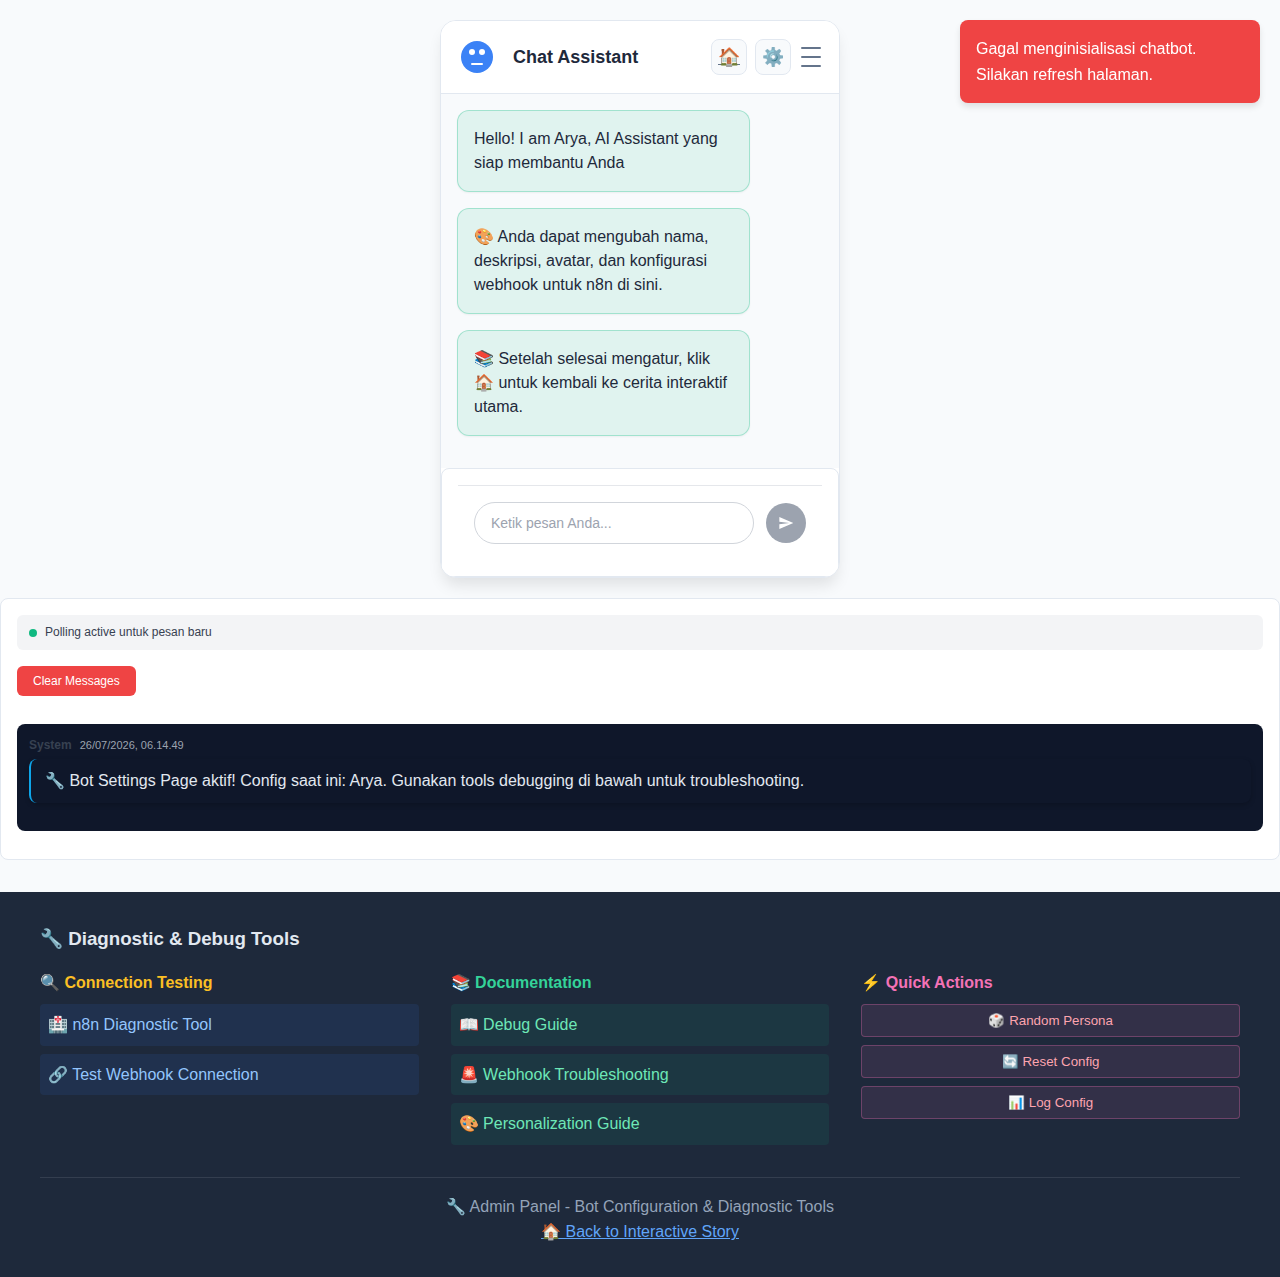
<file: chatbot-template/botSetting.html>
<!DOCTYPE html>
<html lang="id">
  <head>
    <meta charset="UTF-8" />
    <meta
      name="viewport"
      content="width=device-width, initial-scale=1.0, shrink-to-fit=no"
    />
    <meta http-equiv="X-UA-Compatible" content="IE=edge" />
    <meta name="format-detection" content="telephone=no" />
    <meta name="apple-mobile-web-app-capable" content="yes" />
    <meta
      name="apple-mobile-web-app-status-bar-style"
      content="black-translucent"
    />
    <title>Bot Settings - Interactive Chatbot</title>
    <link rel="stylesheet" href="../styles/main.css" />
    <link rel="stylesheet" href="../styles/browser-compatibility.css" />
  </head>
  <body>
    <div class="chat-container">
      <!-- Header Chatbot -->
      <div class="chat-header">
        <div class="chatbot-icon">
          <div class="robot-face">
            <div class="eye left"></div>
            <div class="eye right"></div>
            <div class="mouth"></div>
          </div>
        </div>
        <h1 class="chat-title" id="chatTitle">⚙️ Bot Settings</h1>
        <div class="header-actions">
          <a href="../index.html" class="settings-btn" title="Back to Story">
            🏠
          </a>
          <button
            class="settings-btn"
            id="settingsBtn"
            title="Pengaturan Chatbot"
          >
            ⚙️
          </button>
          <div class="menu-button">
            <span></span>
            <span></span>
            <span></span>
          </div>
        </div>
      </div>

      <!-- Settings Info Area -->
      <div class="chat-conversation" id="chatConversation">
        <!-- Welcome Message -->
        <div class="message chatbot-message" id="welcomeMessage">
          <div class="message-bubble">
            <p id="welcomeText">
              ⚙️ Selamat datang di halaman pengaturan Bot! Klik tombol
              pengaturan (⚙️) untuk personalisasi chatbot Anda.
            </p>
          </div>
        </div>
        <div class="message chatbot-message" id="infoMessage">
          <div class="message-bubble">
            <p>
              🎨 Anda dapat mengubah nama, deskripsi, avatar, dan konfigurasi
              webhook untuk n8n di sini.
            </p>
          </div>
        </div>
        <div class="message chatbot-message">
          <div class="message-bubble">
            <p>
              📚 Setelah selesai mengatur, klik 🏠 untuk kembali ke cerita
              interaktif utama.
            </p>
          </div>
        </div>
      </div>

      <!-- Web Component Input -->
      <chat-input
        id="chatInput"
        placeholder="Ketik pesan Anda..."
        webhook-url="http://localhost:5678/webhook/inputWebhook"
      >
      </chat-input>
    </div>

    <!-- Web Component Output -->
    <chat-output id="chatOutput"></chat-output>

    <!-- Bot Configuration Component -->
    <bot-config id="botConfig"></bot-config>

    <!-- Browser Compatibility -->
    <script src="../js/browser-polyfills.js"></script>

    <!-- Scripts -->
    <script src="js/config-manager.js"></script>
    <script src="components/chat-input.js"></script>
    <script src="components/chat-output.js"></script>
    <script src="components/bot-config.js"></script>
    <script src="js/chat-manager.js"></script>
    <script src="../js/main.js"></script>
    <script src="examples/example-configs.js"></script>
    <script src="tools/test-config-sharing.js"></script>

    <!-- Initialize App -->
    <script>
      // Initialize configuration and setup event listeners
      document.addEventListener("DOMContentLoaded", function () {
        const configManager = window.ConfigManager;
        const settingsBtn = document.getElementById("settingsBtn");
        const botConfig = document.getElementById("botConfig");
        const chatTitle = document.getElementById("chatTitle");
        const welcomeText = document.getElementById("welcomeText");

        // Update UI from config
        function updateUI() {
          const config = configManager.getConfig();

          // Update title
          chatTitle.textContent = config.ui.title || `Chat ${config.botName}`;

          // Update welcome message
          welcomeText.textContent = `Hello! I am ${config.botName}, ${config.botDescription}`;

          // Update document title
          document.title = `${config.botName} - Interactive Chatbot`;
        }

        // Settings button click handler
        settingsBtn.addEventListener("click", function () {
          botConfig.show();
        });

        // Listen for config changes
        document.addEventListener("configChanged", function (event) {
          updateUI();
        });

        // Initial UI update
        updateUI();

        // Add diagnostic info
        setTimeout(() => {
          const chatOutput = document.getElementById("chatOutput");
          if (chatOutput) {
            const currentConfig = configManager.getConfig();
            chatOutput.simulateWebhookMessage(
              `🔧 Bot Settings Page aktif! Config saat ini: ${currentConfig.botName}. Gunakan tools debugging di bawah untuk troubleshooting.`,
              "System",
              "ai"
            );
          }
        }, 500);
      });
    </script>

    <!-- n8n embedded chatbot - DISABLE untuk menggunakan custom component -->
    <!--
    <link
      href="https://cdn.jsdelivr.net/npm/@n8n/chat/dist/style.css"
      rel="stylesheet"
    />
    <script type="module">
      import { createChat } from "https://cdn.jsdelivr.net/npm/@n8n/chat/dist/chat.bundle.es.js";

      createChat({
        webhookUrl:
          "http://localhost:5678/webhook/e3ea26c3-38d3-4c06-a9eb-88168286a8fb/chat",
      });
    </script>
    -->

    <!-- Diagnostic Tools Footer -->
    <footer
      style="background: #1e293b; color: white; padding: 2rem; margin-top: 2rem"
    >
      <div style="max-width: 1200px; margin: 0 auto">
        <h3 style="margin-bottom: 1rem; color: #e2e8f0">
          🔧 Diagnostic & Debug Tools
        </h3>

        <div
          style="
            display: grid;
            grid-template-columns: repeat(auto-fit, minmax(250px, 1fr));
            gap: 2rem;
            margin-bottom: 2rem;
          "
        >
          <div>
            <h4 style="color: #fbbf24; margin-bottom: 0.5rem">
              🔍 Connection Testing
            </h4>
            <div style="display: flex; flex-direction: column; gap: 0.5rem">
              <a
                href="tools/n8n-diagnostic.html"
                style="
                  color: #93c5fd;
                  text-decoration: none;
                  padding: 0.5rem;
                  background: rgba(59, 130, 246, 0.1);
                  border-radius: 4px;
                "
                >🏥 n8n Diagnostic Tool</a
              >
              <a
                href="tools/test-webhook-connection.html"
                style="
                  color: #93c5fd;
                  text-decoration: none;
                  padding: 0.5rem;
                  background: rgba(59, 130, 246, 0.1);
                  border-radius: 4px;
                "
                >🔗 Test Webhook Connection</a
              >
            </div>
          </div>

          <div>
            <h4 style="color: #34d399; margin-bottom: 0.5rem">
              📚 Documentation
            </h4>
            <div style="display: flex; flex-direction: column; gap: 0.5rem">
              <a
                href="docs/DEBUG_GUIDE.md"
                style="
                  color: #6ee7b7;
                  text-decoration: none;
                  padding: 0.5rem;
                  background: rgba(16, 185, 129, 0.1);
                  border-radius: 4px;
                "
                >📖 Debug Guide</a
              >
              <a
                href="docs/WEBHOOK_TROUBLESHOOTING.md"
                style="
                  color: #6ee7b7;
                  text-decoration: none;
                  padding: 0.5rem;
                  background: rgba(16, 185, 129, 0.1);
                  border-radius: 4px;
                "
                >🚨 Webhook Troubleshooting</a
              >
              <a
                href="docs/PERSONALIZATION_GUIDE.md"
                style="
                  color: #6ee7b7;
                  text-decoration: none;
                  padding: 0.5rem;
                  background: rgba(16, 185, 129, 0.1);
                  border-radius: 4px;
                "
                >🎨 Personalization Guide</a
              >
            </div>
          </div>

          <div>
            <h4 style="color: #f472b6; margin-bottom: 0.5rem">
              ⚡ Quick Actions
            </h4>
            <div style="display: flex; flex-direction: column; gap: 0.5rem">
              <button
                onclick="window.PersonaManager?.random()"
                style="
                  color: #fda4af;
                  background: rgba(244, 114, 182, 0.1);
                  border: 1px solid rgba(244, 114, 182, 0.3);
                  padding: 0.5rem;
                  border-radius: 4px;
                  cursor: pointer;
                "
              >
                🎲 Random Persona
              </button>
              <button
                onclick="localStorage.removeItem('chatbot_config'); location.reload()"
                style="
                  color: #fda4af;
                  background: rgba(244, 114, 182, 0.1);
                  border: 1px solid rgba(244, 114, 182, 0.3);
                  padding: 0.5rem;
                  border-radius: 4px;
                  cursor: pointer;
                "
              >
                🔄 Reset Config
              </button>
              <button
                onclick="console.log('Current config:', window.ConfigManager?.getConfig())"
                style="
                  color: #fda4af;
                  background: rgba(244, 114, 182, 0.1);
                  border: 1px solid rgba(244, 114, 182, 0.3);
                  padding: 0.5rem;
                  border-radius: 4px;
                  cursor: pointer;
                "
              >
                📊 Log Config
              </button>
            </div>
          </div>
        </div>

        <div
          style="
            text-align: center;
            padding-top: 1rem;
            border-top: 1px solid rgba(255, 255, 255, 0.1);
            color: #94a3b8;
          "
        >
          <p>🔧 Admin Panel - Bot Configuration & Diagnostic Tools</p>
          <p>
            <a href="../index.html" style="color: #60a5fa"
              >🏠 Back to Interactive Story</a
            >
          </p>
        </div>
      </div>
    </footer>
  </body>
</html>
</file>
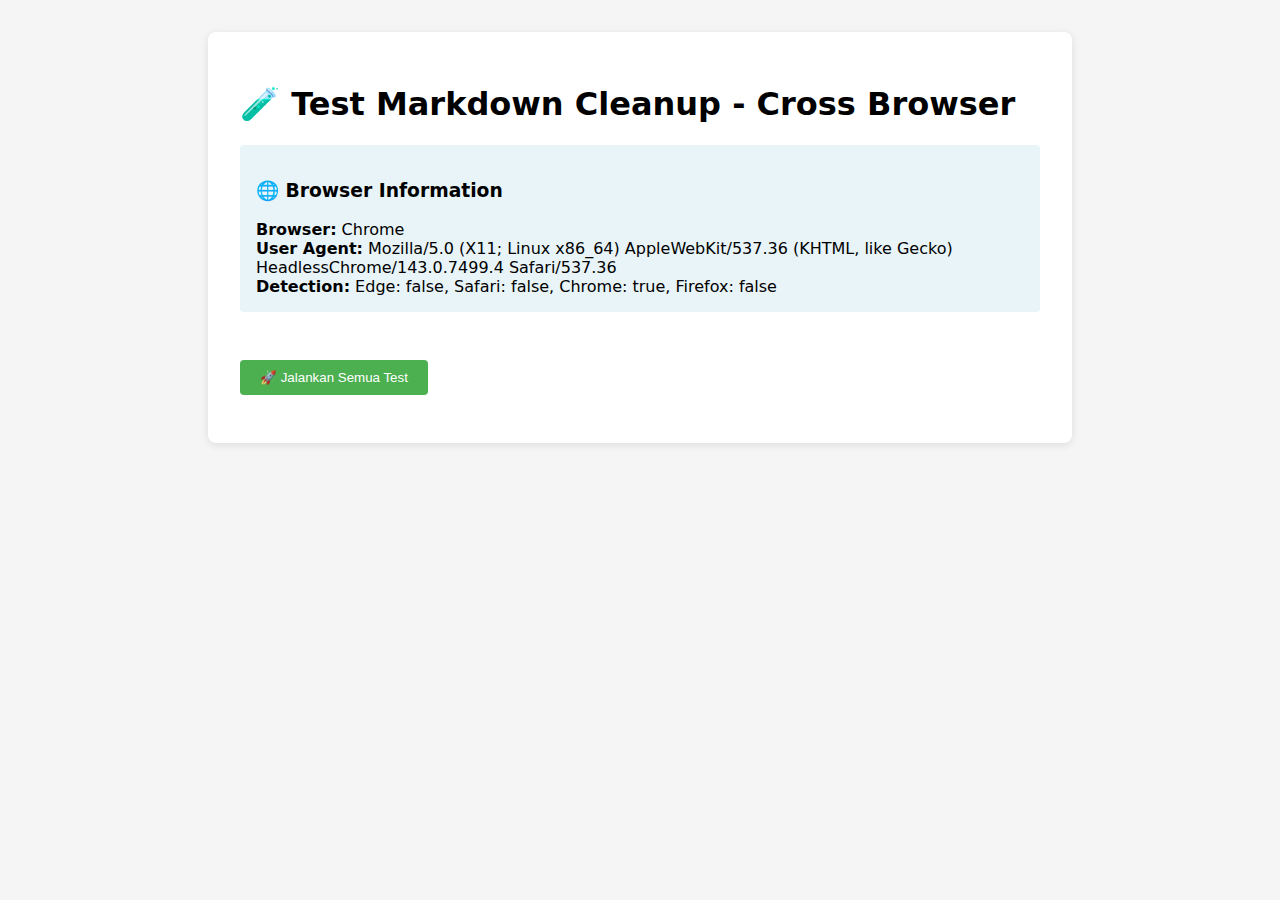
<file: testing/test-markdown-cleanup.html>
<!DOCTYPE html>
<html lang="id">
  <head>
    <meta charset="UTF-8" />
    <meta name="viewport" content="width=device-width, initial-scale=1.0" />
    <title>Test Markdown Cleanup - Cross Browser</title>
    <style>
      body {
        font-family: system-ui, -apple-system, sans-serif;
        margin: 2rem;
        background: #f5f5f5;
      }
      .container {
        max-width: 800px;
        margin: 0 auto;
        background: white;
        padding: 2rem;
        border-radius: 8px;
        box-shadow: 0 2px 8px rgba(0, 0, 0, 0.1);
      }
      .test-item {
        margin: 1rem 0;
        padding: 1rem;
        border: 1px solid #ddd;
        border-radius: 4px;
      }
      .test-input {
        background: #f8f8f8;
        padding: 0.5rem;
        font-family: monospace;
        border-radius: 4px;
        margin-bottom: 0.5rem;
      }
      .test-output {
        background: #e8f5e8;
        padding: 0.5rem;
        border-radius: 4px;
        min-height: 20px;
      }
      .browser-info {
        background: #e8f4f8;
        padding: 1rem;
        border-radius: 4px;
        margin-bottom: 2rem;
      }
      .run-test {
        background: #4caf50;
        color: white;
        border: none;
        padding: 10px 20px;
        border-radius: 4px;
        cursor: pointer;
        margin: 1rem 0;
      }
      .run-test:hover {
        background: #45a049;
      }
    </style>
  </head>
  <body>
    <div class="container">
      <h1>🧪 Test Markdown Cleanup - Cross Browser</h1>

      <div class="browser-info">
        <h3>🌐 Browser Information</h3>
        <div id="browserInfo"></div>
      </div>

      <button class="run-test" onclick="runAllTests()">
        🚀 Jalankan Semua Test
      </button>

      <div id="testResults"></div>
    </div>

    <script>
      // Browser detection utility (copy dari discussion.html)
      function getBrowserInfo() {
        const userAgent = navigator.userAgent;
        const isEdge = /Edge\/|Edg\//.test(userAgent);
        const isSafari = /Safari/.test(userAgent) && !/Chrome/.test(userAgent);
        const isChrome =
          /Chrome/.test(userAgent) && !/Edge\/|Edg\//.test(userAgent);
        const isFirefox = /Firefox/.test(userAgent);

        return { isEdge, isSafari, isChrome, isFirefox, userAgent };
      }

      // Enhanced markdown cleanup function (copy dari chat-history-manager.js yang sudah diperbaiki)
      function stripHtmlAndMarkdown(text) {
        if (!text || typeof text !== "string") return "";

        try {
          let cleaned = text;

          // Remove HTML tags and entities
          cleaned = cleaned.replace(/<[^>]*>/g, "");
          cleaned = cleaned.replace(/&[a-zA-Z0-9#]+;/g, "");

          // Remove markdown formatting (comprehensive)
          // Bold and italic combinations
          cleaned = cleaned.replace(/\*\*\*([^*]+)\*\*\*/g, "$1"); // Bold + Italic
          cleaned = cleaned.replace(/___([^_]+)___/g, "$1"); // Bold + Italic underscore
          cleaned = cleaned.replace(/\*\*([^*]+)\*\*/g, "$1"); // Bold
          cleaned = cleaned.replace(/__([^_]+)__/g, "$1"); // Bold underscore
          cleaned = cleaned.replace(/\*([^*]+)\*/g, "$1"); // Italic
          cleaned = cleaned.replace(/_([^_]+)_/g, "$1"); // Italic underscore

          // Remove strikethrough
          cleaned = cleaned.replace(/~~([^~]+)~~/g, "$1");

          // Remove headers
          cleaned = cleaned.replace(/^#{1,6}\s+/gm, "");

          // Remove links (keep the link text)
          cleaned = cleaned.replace(/\[([^\]]+)\]\([^)]*\)/g, "$1");
          cleaned = cleaned.replace(/\[([^\]]+)\]\[[^\]]*\]/g, "$1");

          // Remove images (replace with text indicator)
          cleaned = cleaned.replace(/!\[([^\]]*)\]\([^)]*\)/g, "[Gambar: $1]");

          // Remove code blocks and inline code
          cleaned = cleaned.replace(/```[\s\S]*?```/g, "[Blok Kode]");
          cleaned = cleaned.replace(/~~~/g, "[Blok Kode]");
          cleaned = cleaned.replace(/`([^`]+)`/g, "$1");

          // Remove blockquotes
          cleaned = cleaned.replace(/^>\s+/gm, "");

          // Remove lists (keep content)
          cleaned = cleaned.replace(/^[\s]*[-*+]\s+/gm, "• ");
          cleaned = cleaned.replace(/^[\s]*\d+\.\s+/gm, "");

          // Remove horizontal rules
          cleaned = cleaned.replace(/^[-*_]{3,}$/gm, "");
          cleaned = cleaned.replace(/^={3,}$/gm, "");

          // Remove tables (replace with indicator)
          cleaned = cleaned.replace(/\|.*\|/g, "[Tabel]");

          // Clean up whitespace and newlines
          cleaned = cleaned.replace(/\n\s*\n\s*\n/g, "\n\n"); // Max 2 consecutive newlines
          cleaned = cleaned.replace(/\n\s*\n/g, "\n"); // Single newline for paragraphs
          cleaned = cleaned.replace(/^\s+|\s+$/g, ""); // Trim start/end
          cleaned = cleaned.replace(/[ \t]+/g, " "); // Multiple spaces to single space

          // Handle special characters that might cause issues in Edge
          cleaned = cleaned.replace(/[\u200B-\u200D\uFEFF]/g, ""); // Zero-width spaces
          cleaned = cleaned.replace(/\u00A0/g, " "); // Non-breaking space to regular space

          return cleaned;
        } catch (error) {
          console.warn("Error cleaning markdown text:", error);
          // Fallback to simple HTML tag removal
          return text
            .replace(/<[^>]*>/g, "")
            .replace(/\s+/g, " ")
            .trim();
        }
      }

      // Edge-specific additional cleaning (copy dari discussion.html)
      function ensureCleanText(text) {
        if (!text || typeof text !== "string") return "";

        const browser = getBrowserInfo();

        try {
          let cleaned = text;

          // Edge memerlukan pembersihan ekstra
          if (browser.isEdge) {
            // Pembersihan khusus Edge untuk markdown yang stubborn
            cleaned = cleaned.replace(/\*{1,3}([^*]+)\*{1,3}/g, "$1");
            cleaned = cleaned.replace(/_{1,3}([^_]+)_{1,3}/g, "$1");
            cleaned = cleaned.replace(/#{1,6}\s+/g, "");
            cleaned = cleaned.replace(/```[\s\S]*?```/g, "[Kode]");
            cleaned = cleaned.replace(/`([^`]+)`/g, "$1");
            cleaned = cleaned.replace(/\[([^\]]+)\]\([^)]*\)/g, "$1");
            cleaned = cleaned.replace(/!\[([^\]]*)\]\([^)]*\)/g, "[Gambar]");
            cleaned = cleaned.replace(/^>\s+/gm, "");
            cleaned = cleaned.replace(/^[-*+]\s+/gm, "• ");
            cleaned = cleaned.replace(/\|.*\|/g, "[Tabel]");
          }

          // Safari handling
          if (browser.isSafari) {
            cleaned = cleaned.replace(/[\u200B-\u200D\uFEFF]/g, "");
            cleaned = cleaned.replace(/\u00A0/g, " ");
          }

          // General cleanup untuk semua browser
          cleaned = cleaned.replace(/<[^>]*>/g, ""); // HTML tags
          cleaned = cleaned.replace(/&[a-zA-Z0-9#]+;/g, ""); // HTML entities
          cleaned = cleaned.replace(/\s+/g, " "); // Multiple spaces
          cleaned = cleaned.trim();

          // Fallback jika masih ada masalah
          if (
            cleaned.includes("*") ||
            cleaned.includes("#") ||
            cleaned.includes("`")
          ) {
            console.warn(
              "Markdown tags still present after cleaning:",
              cleaned
            );
            cleaned = cleaned.replace(/[*#`_~\[\]()]/g, "");
          }

          return cleaned;
        } catch (error) {
          console.error("Error cleaning text:", error);
          return text
            .replace(/<[^>]*>/g, "")
            .replace(/[*#`_~\[\]()]/g, "")
            .trim();
        }
      }

      // Test cases
      const testCases = [
        {
          name: "Basic Bold/Italic",
          input: "This is **bold** and *italic* text",
        },
        {
          name: "Headers",
          input: "# Header 1\n## Header 2\n### Header 3",
        },
        {
          name: "Code Blocks",
          input: "Here is `inline code` and:\n```\ncode block\n```",
        },
        {
          name: "Links",
          input: "Visit [Google](https://google.com) for search",
        },
        {
          name: "Images",
          input: "![Alt text](image.jpg) and ![](image2.png)",
        },
        {
          name: "Lists",
          input: "- Item 1\n- Item 2\n1. Numbered\n2. List",
        },
        {
          name: "Mixed Complex",
          input:
            "# Title\n\n**Bold** and *italic* with `code` and [link](url)\n\n> Blockquote\n\n- List item\n\n```\ncode block\n```",
        },
        {
          name: "HTML Tags",
          input: "<p>HTML <strong>bold</strong> and <em>italic</em></p>",
        },
        {
          name: "Special Characters",
          input: "Text with\u00A0non-breaking\u200Bspaces\uFEFF",
        },
        {
          name: "Tables",
          input:
            "| Column 1 | Column 2 |\n|----------|----------|\n| Data 1   | Data 2   |",
        },
      ];

      function displayBrowserInfo() {
        const info = getBrowserInfo();
        const infoDiv = document.getElementById("browserInfo");

        let browserName = "Unknown";
        if (info.isEdge) browserName = "Microsoft Edge";
        else if (info.isSafari) browserName = "Safari";
        else if (info.isChrome) browserName = "Chrome";
        else if (info.isFirefox) browserName = "Firefox";

        infoDiv.innerHTML = `
                <strong>Browser:</strong> ${browserName}<br>
                <strong>User Agent:</strong> ${info.userAgent}<br>
                <strong>Detection:</strong> Edge: ${info.isEdge}, Safari: ${info.isSafari}, Chrome: ${info.isChrome}, Firefox: ${info.isFirefox}
            `;
      }

      function runAllTests() {
        const resultsDiv = document.getElementById("testResults");
        resultsDiv.innerHTML = "";

        testCases.forEach((testCase, index) => {
          const testDiv = document.createElement("div");
          testDiv.className = "test-item";

          const result1 = stripHtmlAndMarkdown(testCase.input);
          const result2 = ensureCleanText(testCase.input);

          testDiv.innerHTML = `
                    <h4>Test ${index + 1}: ${testCase.name}</h4>
                    <div class="test-input">
                        <strong>Input:</strong><br>
                        <code>${testCase.input.replace(/\n/g, "\\n")}</code>
                    </div>
                    <div class="test-output">
                        <strong>stripHtmlAndMarkdown():</strong><br>
                        "${result1}"
                    </div>
                    <div class="test-output">
                        <strong>ensureCleanText():</strong><br>
                        "${result2}"
                    </div>
                    <div style="margin-top: 0.5rem; font-size: 0.9em; color: #666;">
                        <strong>Success:</strong> ${
                          result1.includes("*") ||
                          result1.includes("#") ||
                          result1.includes("`")
                            ? "❌ Tags remain"
                            : "✅ Clean"
                        }
                        | ${
                          result2.includes("*") ||
                          result2.includes("#") ||
                          result2.includes("`")
                            ? "❌ Tags remain"
                            : "✅ Clean"
                        }
                    </div>
                `;

          resultsDiv.appendChild(testDiv);
        });
      }

      // Initialize page
      document.addEventListener("DOMContentLoaded", function () {
        displayBrowserInfo();
        console.log("🧪 Test page loaded");
      });
    </script>
  </body>
</html>
</file>
<file: styles/main.css>
/**
 * Main CSS - Styling utama untuk antarmuka chatbot
 * Menggunakan pendekatan modern dengan CSS custom properties
 */

/* ===========================================
   CSS CUSTOM PROPERTIES (CSS VARIABLES)
   Centralized theming system for consistency
   =========================================== */
:root {
  /* Colors */
  --primary-color: #3b82f6;
  --primary-hover: #2563eb;
  --secondary-color: #64748b;
  --success-color: #10b981;
  --warning-color: #f59e0b;
  --error-color: #ef4444;

  /* Background colors */
  --bg-primary: #ffffff;
  --bg-secondary: #f8fafc;
  --bg-tertiary: #f1f5f9;

  /* Text colors */
  --text-primary: #1e293b;
  --text-secondary: #64748b;
  --text-muted: #94a3b8;

  /* Border colors */
  --border-primary: #e2e8f0;
  --border-secondary: #cbd5e1;

  /* Shadow */
  --shadow-sm: 0 1px 2px 0 rgba(0, 0, 0, 0.05);
  --shadow-md: 0 4px 6px -1px rgba(0, 0, 0, 0.1);
  --shadow-lg: 0 10px 15px -3px rgba(0, 0, 0, 0.1);

  /* Spacing */
  --spacing-xs: 4px;
  --spacing-sm: 8px;
  --spacing-md: 16px;
  --spacing-lg: 24px;
  --spacing-xl: 32px;

  /* Border radius */
  --radius-sm: 6px;
  --radius-md: 8px;
  --radius-lg: 12px;
  --radius-xl: 16px;
  --radius-full: 9999px;

  /* Transitions */
  --transition-fast: 0.15s ease;
  --transition-normal: 0.2s ease;
  --transition-slow: 0.3s ease;
}

/* Dark theme */
[data-theme="dark"] {
  --bg-primary: #1e293b;
  --bg-secondary: #334155;
  --bg-tertiary: #475569;
  --text-primary: #f8fafc;
  --text-secondary: #cbd5e1;
  --text-muted: #94a3b8;
  --border-primary: #475569;
  --border-secondary: #64748b;
}

/* ===========================================
   RESET AND BASE STYLES
   Modern CSS reset with consistent base styling
   =========================================== */
* {
  margin: 0;
  padding: 0;
  box-sizing: border-box;
}

body {
  font-family: -apple-system, BlinkMacSystemFont, "Segoe UI", Roboto,
    "Helvetica Neue", Arial, sans-serif;
  background-color: var(--bg-secondary);
  color: var(--text-primary);
  line-height: 1.6;
  -webkit-font-smoothing: antialiased;
  -moz-osx-font-smoothing: grayscale;
}

/* ===========================================
   CHAT CONTAINER STYLES
   Base styling for chat interface components
   =========================================== */
.chat-container {
  max-width: 400px;
  margin: 20px auto;
  background: var(--bg-primary);
  border-radius: var(--radius-xl);
  box-shadow: var(--shadow-lg);
  overflow: hidden;
  border: 1px solid var(--border-primary);
}

/* ===========================================
   CHAT HEADER STYLES
   Top section of chat interface
   =========================================== */
.chat-header {
  display: flex;
  align-items: center;
  padding: var(--spacing-md);
  background: var(--bg-primary);
  border-bottom: 1px solid var(--border-primary);
  gap: var(--spacing-md);
}

.chatbot-icon {
  width: 40px;
  height: 40px;
  display: flex;
  align-items: center;
  justify-content: center;
}

.robot-face {
  width: 32px;
  height: 32px;
  background: var(--primary-color);
  border-radius: 50%;
  position: relative;
  display: flex;
  align-items: center;
  justify-content: center;
}

.eye {
  width: 6px;
  height: 6px;
  background: white;
  border-radius: 50%;
  position: absolute;
  top: 8px;
}

.eye.left {
  left: 8px;
}

.eye.right {
  right: 8px;
}

.mouth {
  width: 12px;
  height: 2px;
  background: white;
  border-radius: 1px;
  position: absolute;
  bottom: 8px;
}

.chat-title {
  flex: 1;
  font-size: 18px;
  font-weight: 600;
  color: var(--text-primary);
}

.menu-button {
  width: 24px;
  height: 24px;
  display: flex;
  flex-direction: column;
  justify-content: space-between;
  cursor: pointer;
  padding: 2px;
}

.menu-button span {
  width: 100%;
  height: 2px;
  background: var(--text-secondary);
  border-radius: 1px;
  transition: var(--transition-normal);
}

.menu-button:hover span {
  background: var(--text-primary);
}

/* Header Actions */
.header-actions {
  display: flex;
  align-items: center;
  gap: var(--spacing-sm);
}

.settings-btn {
  width: 36px;
  height: 36px;
  border: none;
  background: var(--bg-secondary);
  border-radius: var(--radius-md);
  color: var(--text-secondary);
  font-size: 18px;
  cursor: pointer;
  transition: var(--transition-normal);
  display: flex;
  align-items: center;
  justify-content: center;
  border: 1px solid var(--border-primary);
}

.settings-btn:hover {
  background: var(--primary-color);
  color: white;
  transform: rotate(45deg);
  border-color: var(--primary-color);
}

.settings-btn:active {
  transform: rotate(45deg) scale(0.95);
}

/* ===========================================
   CONVERSATION AREA STYLES
   Main chat messages display area
   =========================================== */
.chat-conversation {
  padding: var(--spacing-md);
  max-height: 400px;
  overflow-y: auto;
  background: var(--bg-secondary);
}

/* ===========================================
   MESSAGE STYLES
   Individual chat message bubbles and content
   =========================================== */
.message {
  margin-bottom: var(--spacing-md);
  display: flex;
  flex-direction: column;
}

.message.user-message {
  align-items: flex-end;
}

.message.chatbot-message {
  align-items: flex-start;
}

.message-bubble {
  max-width: 80%;
  padding: var(--spacing-md);
  border-radius: var(--radius-lg);
  border: 1px solid var(--border-primary);
  background: var(--bg-primary);
  box-shadow: var(--shadow-sm);
  position: relative;
}

.message.user-message .message-bubble {
  background: rgba(59, 130, 246, 0.1);
  border: 1px solid rgba(59, 130, 246, 0.3);
  color: var(--text-primary);
}

.message.chatbot-message .message-bubble {
  background: rgba(16, 185, 129, 0.1);
  border: 1px solid rgba(16, 185, 129, 0.3);
  color: var(--text-primary);
}

.message-bubble p {
  margin: 0;
  word-wrap: break-word;
  line-height: 1.5;
}

.message-time {
  font-size: 11px;
  color: var(--text-muted);
  margin-top: var(--spacing-xs);
  display: block;
}

.message.user-message .message-time {
  color: var(--text-muted);
}

/* Typing Indicator */
.typing-indicator {
  display: none;
}

.typing-dots {
  display: flex;
  gap: var(--spacing-xs);
  align-items: center;
}

.typing-dots span {
  width: 8px;
  height: 8px;
  background: var(--text-muted);
  border-radius: 50%;
  animation: typing 1.4s infinite ease-in-out;
}

.typing-dots span:nth-child(1) {
  animation-delay: -0.32s;
}
.typing-dots span:nth-child(2) {
  animation-delay: -0.16s;
}

@keyframes typing {
  0%,
  80%,
  100% {
    transform: scale(0.8);
    opacity: 0.5;
  }
  40% {
    transform: scale(1);
    opacity: 1;
  }
}

/* Action Buttons */
.action-buttons {
  display: flex;
  gap: var(--spacing-sm);
  justify-content: flex-end;
  margin-top: var(--spacing-md);
  margin-bottom: var(--spacing-md);
}

.action-btn {
  padding: var(--spacing-sm) var(--spacing-md);
  background: var(--bg-primary);
  border: 1px solid var(--border-primary);
  border-radius: var(--radius-md);
  color: var(--text-primary);
  cursor: pointer;
  font-size: 14px;
  transition: var(--transition-normal);
}

.action-btn:hover {
  background: var(--bg-secondary);
  border-color: var(--border-secondary);
  transform: translateY(-1px);
  box-shadow: var(--shadow-md);
}

.action-btn:active {
  transform: translateY(0);
}

/* Scrollbar styling */
.chat-conversation::-webkit-scrollbar {
  width: 6px;
}

.chat-conversation::-webkit-scrollbar-track {
  background: var(--bg-tertiary);
  border-radius: var(--radius-sm);
}

.chat-conversation::-webkit-scrollbar-thumb {
  background: var(--border-secondary);
  border-radius: var(--radius-sm);
}

.chat-conversbar-thumb:hover {
  background: var(--text-muted);
}

/* Responsive Design */
@media (max-width: 480px) {
  .chat-container {
    margin: 10px;
    border-radius: var(--radius-lg);
  }

  .chat-header {
    padding: var(--spacing-sm);
  }

  .chat-conversation {
    padding: var(--spacing-sm);
    max-height: 350px;
  }

  .message-bubble {
    max-width: 90%;
    padding: var(--spacing-sm);
  }

  .action-buttons {
    flex-direction: column;
    align-items: stretch;
  }

  .action-btn {
    text-align: center;
  }
}

/* Animation untuk pesan baru */
@keyframes slideInUp {
  from {
    opacity: 0;
    transform: translateY(20px);
  }
  to {
    opacity: 1;
    transform: translateY(0);
  }
}

.message {
  animation: slideInUp 0.3s ease-out;
}

/* Focus states untuk accessibility */
.message-bubble:focus-within {
  outline: 2px solid var(--primary-color);
  outline-offset: 2px;
}

/* High contrast mode support */
@media (prefers-contrast: high) {
  :root {
    --border-primary: #000000;
    --border-secondary: #000000;
    --text-muted: #000000;
  }
}

/* Reduced motion support */
@media (prefers-reduced-motion: reduce) {
  * {
    animation-duration: 0.01ms !important;
    animation-iteration-count: 1 !important;
    transition-duration: 0.01ms !important;
  }

  .typing-dots span {
    animation: none;
  }
}

/* Print styles */
@media print {
  .chat-container {
    box-shadow: none;
    border: 1px solid #000;
  }

  .action-buttons,
  .menu-button {
    display: none;
  }
}

/* ===========================================
   DISCUSSION PAGE LAYOUT
   =========================================== */

.discussion-container {
  max-width: 1400px;
  margin: 0 auto;
  padding: 2rem;
  display: flex;
  flex-direction: column;
  gap: 2rem;
  min-height: calc(100vh - 200px);
}

.discussion-main {
  display: grid;
  grid-template-columns: 1fr 1fr;
  gap: 2rem;
  flex: 1;
}

.discussion-side {
  background: rgba(255, 255, 255, 0.95);
  -webkit-backdrop-filter: blur(10px);
  backdrop-filter: blur(10px);
  border-radius: 16px;
  padding: 2rem;
  box-shadow: 0 8px 32px rgba(0, 0, 0, 0.1);
  display: flex;
  flex-direction: column;
  gap: 1.5rem;
  min-height: 600px;
}

.discussion-side.user-side {
  border: 2px solid var(--story-primary);
  background: linear-gradient(
    145deg,
    rgba(59, 130, 246, 0.05),
    rgba(255, 255, 255, 0.95)
  );
}

.discussion-side.bot-side {
  border: 2px solid var(--story-accent);
  background: linear-gradient(
    145deg,
    rgba(16, 185, 129, 0.05),
    rgba(255, 255, 255, 0.95)
  );
}

.discussion-header {
  text-align: center;
  margin-bottom: 1rem;
}

.discussion-header h3 {
  margin: 0;
  font-size: 1.5rem;
  font-weight: 700;
}

.user-side .discussion-header h3 {
  color: var(--story-primary);
}

.bot-side .discussion-header h3 {
  color: var(--story-accent);
}

.discussion-avatar {
  width: 200px;
  height: 200px;
  border-radius: 16px;
  background: #f1f5f9;
  border: 3px dashed #cbd5e1;
  display: flex;
  align-items: center;
  justify-content: center;
  cursor: pointer;
  transition: all 0.3s ease;
  margin: 0 auto;
  position: relative;
  overflow: hidden;
}

.discussion-avatar:hover {
  border-color: var(--story-primary);
  background: rgba(59, 130, 246, 0.05);
  transform: scale(1.02);
}

.bot-side .discussion-avatar:hover {
  border-color: var(--story-accent);
  background: rgba(16, 185, 129, 0.05);
}

.discussion-avatar img {
  width: 100%;
  height: 100%;
  object-fit: cover;
  border-radius: 12px;
}

.discussion-avatar .placeholder-text {
  text-align: center;
  color: var(--story-text-secondary);
  font-weight: 500;
  padding: 1rem;
}

.discussion-avatar .placeholder-icon {
  font-size: 3rem;
  display: block;
  margin-bottom: 0.5rem;
}

.discussion-chat-area {
  flex: 1;
  display: flex;
  flex-direction: column;
  gap: 1rem;
}

.user-side .discussion-chat-area {
  justify-content: flex-end;
}

.bot-side .discussion-chat-area {
  justify-content: flex-start;
}

/* Discussion Chat Components Styling */
.discussion-side chat-input {
  border-radius: 12px;
  overflow: hidden;
}

.discussion-side chat-output {
  border-radius: 12px;
  overflow: hidden;
  flex: 1;
  min-height: 300px;
}

/* ===========================================
   SHARED FOOTER STYLES
   =========================================== */

shared-footer {
  display: block;
  margin-top: auto;
}

.shared-footer {
  background: linear-gradient(135deg, #1e293b 0%, #334155 100%);
  color: white;
  margin-top: 3rem;
}

.footer-content {
  max-width: 1200px;
  margin: 0 auto;
  padding: 2rem;
  display: grid;
  grid-template-columns: repeat(auto-fit, minmax(300px, 1fr));
  gap: 2rem;
}

.footer-section h4 {
  margin: 0 0 1rem 0;
  color: #e2e8f0;
  font-size: 1.1rem;
  font-weight: 600;
  display: flex;
  align-items: center;
  gap: 0.5rem;
}

.footer-links {
  display: flex;
  flex-direction: column;
  gap: 0.75rem;
}

.footer-link {
  color: #94a3b8;
  text-decoration: none;
  padding: 0.5rem 0;
  border-radius: 6px;
  transition: all 0.3s ease;
  display: flex;
  align-items: center;
  gap: 0.5rem;
  font-weight: 500;
}

.footer-link:hover {
  color: #60a5fa;
  background: rgba(96, 165, 250, 0.1);
  padding-left: 0.5rem;
  transform: translateX(5px);
}

.footer-link.active {
  color: #60a5fa;
  background: rgba(96, 165, 250, 0.2);
  padding-left: 0.5rem;
  border-left: 3px solid #60a5fa;
}

.footer-btn {
  background: transparent;
  border: 1px solid #475569;
  color: #94a3b8;
  padding: 0.5rem 1rem;
  border-radius: 6px;
  cursor: pointer;
  transition: all 0.3s ease;
  font-weight: 500;
  display: flex;
  align-items: center;
  gap: 0.5rem;
  text-align: left;
}

.footer-btn:hover {
  border-color: #60a5fa;
  color: #60a5fa;
  background: rgba(96, 165, 250, 0.1);
  transform: translateY(-2px);
}

.footer-status {
  display: flex;
  flex-direction: column;
  gap: 0.5rem;
}

.status-item {
  display: flex;
  justify-content: space-between;
  align-items: center;
  padding: 0.5rem 0;
  border-bottom: 1px solid rgba(255, 255, 255, 0.1);
}

.status-label {
  color: #cbd5e1;
  font-weight: 500;
}

.status-value {
  color: #94a3b8;
  font-weight: 600;
}

.status-value.connected {
  color: #10b981;
}

.status-value.warning {
  color: #f59e0b;
}

.status-value.error {
  color: #ef4444;
}

.footer-bottom {
  background: rgba(0, 0, 0, 0.2);
  border-top: 1px solid rgba(255, 255, 255, 0.1);
  padding: 1.5rem 0;
}

.copyright {
  max-width: 1200px;
  margin: 0 auto;
  padding: 0 2rem;
  text-align: center;
}

.copyright p {
  margin: 0.25rem 0;
  color: #94a3b8;
}

.version-info {
  font-size: 0.875rem;
  color: #64748b;
}

/* ===========================================
   DISCUSSION RESPONSIVE DESIGN
   =========================================== */

@media (max-width: 968px) {
  .discussion-main {
    grid-template-columns: 1fr;
    gap: 1.5rem;
  }

  .discussion-side {
    min-height: 500px;
  }

  .discussion-avatar {
    width: 150px;
    height: 150px;
  }

  .footer-content {
    grid-template-columns: 1fr;
    padding: 1.5rem;
  }
}

@media (max-width: 768px) {
  .discussion-container {
    padding: 1rem;
  }

  .discussion-side {
    padding: 1.5rem;
  }

  .discussion-avatar {
    width: 120px;
    height: 120px;
  }

  .footer-links {
    display: grid;
    grid-template-columns: 1fr 1fr;
    gap: 0.5rem;
  }

  .footer-btn,
  .footer-link {
    text-align: center;
    justify-content: center;
  }
}

@media (max-width: 480px) {
  .discussion-avatar {
    width: 100px;
    height: 100px;
  }

  .discussion-header h3 {
    font-size: 1.25rem;
  }

  .footer-links {
    grid-template-columns: 1fr;
  }
}

/* ===========================================
   UTILITY CLASSES
   =========================================== */

/* ===========================================
   UTILITY CLASSES
   Reusable utility classes for common patterns
   =========================================== */

/* Hidden file input for custom upload buttons */
.hidden-file-input {
  display: none;
}
</file>
<file: styles/browser-compatibility.css>
/**
 * Browser Compatibility Enhancements
 * Cross-browser fixes untuk Chrome, Safari, dan Edge
 */

/* ===========================================
   VENDOR PREFIXES & FALLBACKS
   =========================================== */

/* Backdrop filter untuk Safari */
.scene-header,
.content-card,
.chat-section,
.scene-footer,
.config-modal {
  /* Webkit prefix untuk Safari 9+ */
  -webkit-backdrop-filter: blur(10px);
  backdrop-filter: blur(10px);

  /* Fallback untuk browser yang tidak support backdrop-filter */
  background-color: rgba(255, 255, 255, 0.95);
}

/* Grid layout fallback untuk IE/Edge Legacy */
.scene-media {
  display: -ms-grid; /* IE/Edge 12-15 */
  display: grid;
  -ms-grid-columns: 1fr 2rem 1fr; /* IE/Edge spacing */
  grid-template-columns: 1fr 1fr;
  gap: 2rem;
}

/* IE/Edge grid items positioning */
.scene-image-container {
  -ms-grid-column: 1;
}

.scene-text-container {
  -ms-grid-column: 3;
}

/* Flexbox prefixes untuk Safari 8 */
.header-content,
.scene-nav,
.chat-header-section,
.footer-content {
  display: -webkit-box; /* Safari 6.1+, iOS 7.1+ */
  display: -ms-flexbox; /* IE 10 */
  display: -webkit-flex; /* Chrome 21-28 */
  display: flex; /* Modern browsers */

  -webkit-box-align: center;
  -ms-flex-align: center;
  -webkit-align-items: center;
  align-items: center;
}

/* Transform prefixes */
.settings-btn:hover,
.nav-btn:hover {
  -webkit-transform: rotate(45deg);
  -ms-transform: rotate(45deg);
  transform: rotate(45deg);
}

.settings-btn:active {
  -webkit-transform: rotate(45deg) scale(0.95);
  -ms-transform: rotate(45deg) scale(0.95);
  transform: rotate(45deg) scale(0.95);
}

/* Transition prefixes */
.nav-btn,
.settings-btn,
.form-input,
.btn {
  -webkit-transition: all 0.3s ease;
  -moz-transition: all 0.3s ease;
  -ms-transition: all 0.3s ease;
  -o-transition: all 0.3s ease;
  transition: all 0.3s ease;
}

/* Animation prefixes */
@-webkit-keyframes fadeInUp {
  from {
    opacity: 0;
    -webkit-transform: translateY(30px);
    transform: translateY(30px);
  }
  to {
    opacity: 1;
    -webkit-transform: translateY(0);
    transform: translateY(0);
  }
}

@keyframes fadeInUp {
  from {
    opacity: 0;
    -webkit-transform: translateY(30px);
    transform: translateY(30px);
  }
  to {
    opacity: 1;
    -webkit-transform: translateY(0);
    transform: translateY(0);
  }
}

.content-card {
  -webkit-animation: fadeInUp 0.6s ease-out;
  animation: fadeInUp 0.6s ease-out;
}

/* ===========================================
   SAFARI SPECIFIC FIXES
   =========================================== */

/* Safari input styling */
.message-input,
.form-input {
  -webkit-appearance: none;
  -moz-appearance: none;
  appearance: none;
  -webkit-border-radius: var(--radius-md, 8px);
  border-radius: var(--radius-md, 8px);
}

/* Safari button styling */
.btn,
.nav-btn,
.settings-btn {
  -webkit-appearance: none;
  -moz-appearance: none;
  appearance: none;
  -webkit-font-smoothing: antialiased;
  -moz-osx-font-smoothing: grayscale;
}

/* Safari scrollbar styling */
.chat-conversation,
.output-container {
  -webkit-overflow-scrolling: touch; /* iOS momentum scrolling */
}

/* Safari sticky positioning fallback */
.scene-header {
  position: -webkit-sticky;
  position: sticky;
  top: 0;
}

/* ===========================================
   EDGE SPECIFIC FIXES
   =========================================== */

/* Edge CSS Grid minmax fallback */
@supports not (grid-template-columns: repeat(auto-fit, minmax(250px, 1fr))) {
  .footer-content {
    display: -ms-flexbox;
    display: flex;
    -ms-flex-wrap: wrap;
    flex-wrap: wrap;
  }

  .footer-section {
    -ms-flex: 1 1 250px;
    flex: 1 1 250px;
  }
}

/* Edge custom properties fallback */
@supports not (--primary-color: #3b82f6) {
  .nav-btn {
    border-color: #3b82f6;
    color: #3b82f6;
  }

  .nav-btn:hover {
    background: #3b82f6;
    color: white;
  }

  .btn-primary {
    background: #3b82f6;
  }
}

/* ===========================================
   WEB COMPONENTS COMPATIBILITY
   =========================================== */

/* Ensure custom elements display properly */
chat-input,
chat-output,
bot-config {
  display: block;
}

/* Shadow DOM fallback untuk older browsers */
@supports not (attachShadow: true) {
  chat-input,
  chat-output {
    /* Fallback styling jika Shadow DOM tidak tersedia */
    border: 1px solid var(--border-primary, #e2e8f0);
    border-radius: var(--radius-md, 8px);
    padding: 1rem;
    background: var(--bg-primary, #ffffff);
  }
}

/* ===========================================
   JAVASCRIPT FEATURE DETECTION STYLES
   =========================================== */

/* No JS fallback */
.no-js .config-overlay {
  display: none !important;
}

.no-js .chat-components::before {
  content: "⚠️ JavaScript diperlukan untuk fungsi chat. Silakan aktifkan JavaScript di browser Anda.";
  display: block;
  padding: 2rem;
  text-align: center;
  background: #fef2f2;
  color: #dc2626;
  border-radius: 8px;
  margin-bottom: 1rem;
}

/* ===========================================
   MOBILE & TOUCH OPTIMIZATION
   =========================================== */

/* Touch target optimization */
@media (hover: none) and (pointer: coarse) {
  .nav-btn,
  .settings-btn,
  .btn {
    min-height: 44px; /* iOS minimum touch target */
    min-width: 44px;
  }

  .scene-image-container {
    min-height: 200px; /* Larger touch area */
  }
}

/* Prevent zoom on input focus (iOS Safari) */
@media screen and (-webkit-min-device-pixel-ratio: 0) {
  .message-input,
  .form-input {
    font-size: 16px; /* Prevent zoom on iOS */
  }
}

/* ===========================================
   HIGH CONTRAST MODE SUPPORT
   =========================================== */

@media (prefers-contrast: high) {
  .nav-btn,
  .btn {
    border-width: 2px;
  }

  .content-card,
  .chat-section {
    border: 2px solid currentColor;
  }
}

/* ===========================================
   REDUCED MOTION SUPPORT
   =========================================== */

@media (prefers-reduced-motion: reduce) {
  *,
  *::before,
  *::after {
    animation-duration: 0.01ms !important;
    animation-iteration-count: 1 !important;
    transition-duration: 0.01ms !important;
  }

  .content-card {
    animation: none;
  }

  .settings-btn:hover {
    transform: none;
  }
}

/* ===========================================
   PRINT STYLES
   =========================================== */

@media print {
  .scene-header,
  .scene-footer,
  .chat-section,
  .nav-btn,
  .settings-btn {
    display: none !important;
  }

  .content-card {
    box-shadow: none;
    border: 1px solid #000;
  }

  .scene-story-text {
    page-break-inside: avoid;
  }
}

/* ===========================================
   LEGACY BROWSER FALLBACKS
   =========================================== */

/* CSS Grid fallback untuk IE11 */
@media screen and (-ms-high-contrast: active),
  screen and (-ms-high-contrast: none) {
  .scene-media {
    display: block;
  }

  .scene-image-container,
  .scene-text-container {
    width: 48%;
    float: left;
    margin-right: 2%;
  }

  .scene-text-container {
    margin-right: 0;
  }
}

/* Flexbox fallback untuk IE9-10 */
.ie-fallback .header-content {
  display: table;
  width: 100%;
}

.ie-fallback .scene-title,
.ie-fallback .scene-nav {
  display: table-cell;
  vertical-align: middle;
}

/* ===========================================
   PERFORMANCE OPTIMIZATIONS
   =========================================== */

/* GPU acceleration untuk smooth animations */
.content-card,
.nav-btn,
.settings-btn {
  -webkit-transform: translateZ(0);
  transform: translateZ(0);
  will-change: transform;
}

/* Optimize font rendering */
body {
  -webkit-font-smoothing: antialiased;
  -moz-osx-font-smoothing: grayscale;
  text-rendering: optimizeLegibility;
}

/* Optimize image rendering */
.scene-image {
  image-rendering: -webkit-optimize-contrast;
  image-rendering: crisp-edges;
}

/* ===========================================
   ACCESSIBILITY ENHANCEMENTS
   =========================================== */

/* Focus indicators */
.nav-btn:focus,
.settings-btn:focus,
.btn:focus,
.form-input:focus {
  outline: 2px solid #3b82f6;
  outline-offset: 2px;
}

/* Screen reader only text */
.sr-only {
  position: absolute;
  width: 1px;
  height: 1px;
  padding: 0;
  margin: -1px;
  overflow: hidden;
  clip: rect(0, 0, 0, 0);
  white-space: nowrap;
  border: 0;
}
</file>
